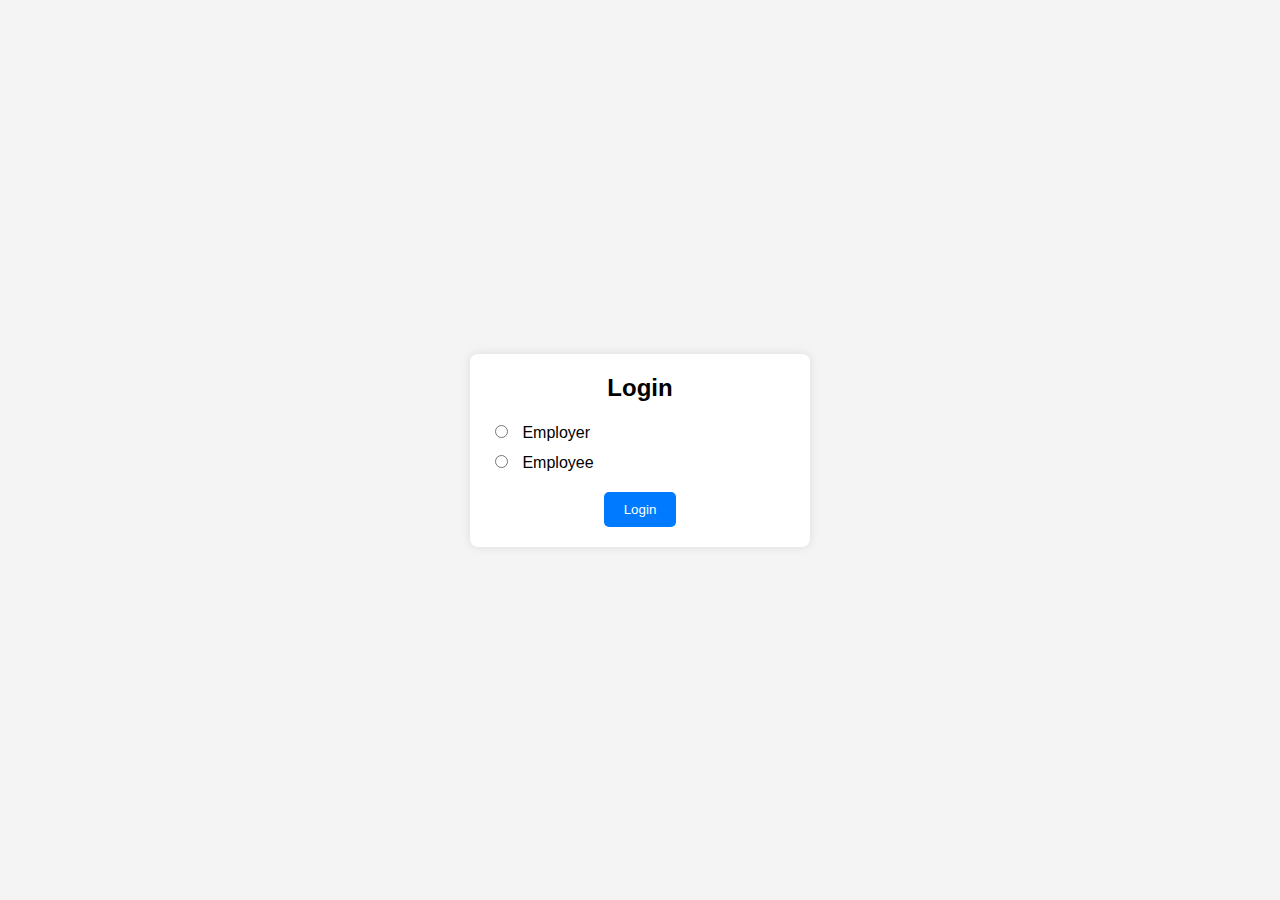
<file: templates/login.html>
<!DOCTYPE html>
<html lang="en">
<head>
    <meta charset="UTF-8">
    <meta name="viewport" content="width=device-width, initial-scale=1.0">
    <title>Login Page</title>
    <style>
        body {
            font-family: Arial, sans-serif;
            background-color: #f4f4f4;
            margin: 0;
            padding: 0;
            display: flex;
            justify-content: center;
            align-items: center;
            height: 100vh;
        }
        .login-container {
            background-color: #fff;
            padding: 20px;
            border-radius: 8px;
            box-shadow: 0 0 10px rgba(0, 0, 0, 0.1);
            width: 300px;
            text-align: center;
        }
        .login-container h2 {
            margin-top: 0;
            margin-bottom: 20px;
        }
        .radio-group {
            margin-bottom: 20px;
            text-align: left;
        }
        .radio-group label {
            display: block;
            margin-bottom: 10px;
        }
        .radio-group input[type="radio"] {
            margin-right: 10px;
        }
        .submit-btn {
            background-color: #007bff;
            color: #fff;
            border: none;
            border-radius: 5px;
            padding: 10px 20px;
            cursor: pointer;
        }
        .submit-btn:hover {
            background-color: #0056b3;
        }
    </style>
</head>
<body>
    <div class="login-container">
        <h2>Login</h2>
        <form action="/" method="post">
            <div class="radio-group">
                <label>
                    <input type="radio" name="user_type" value="employer">
                    Employer
                </label>
                <label>
                    <input type="radio" name="user_type" value="employee">
                    Employee
                </label>
            </div>
            <button type="submit" class="submit-btn">Login</button>
        </form>
    </div>
</body>
</html>
</file>
